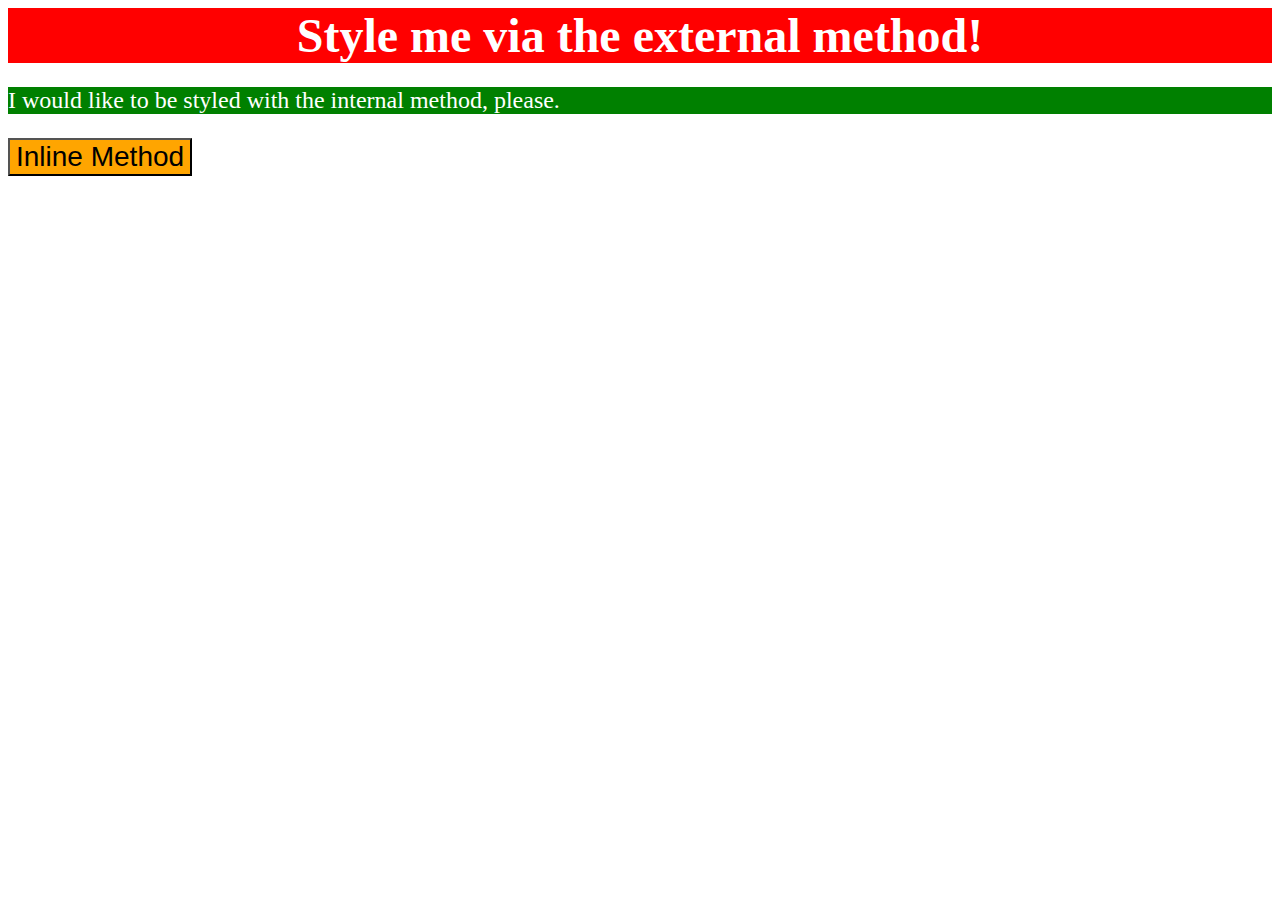
<file: foundations/intro-to-css/01-css-methods/index.html>
<!DOCTYPE html>
<html lang="en">
  <head>
    <meta charset="UTF-8">
    <meta http-equiv="X-UA-Compatible" content="IE=edge">
    <meta name="viewport" content="width=device-width, initial-scale=1.0">
    <!--external CSS method (separate CSS file)-->
    <link rel="stylesheet" href="styles.css">

    <title>Methods for Adding CSS</title>

    <!--internal CSS method -->
    <style>
      p {
        color: white;
        background-color: green;
        font-family: 'Times New Roman', Times, serif;
        font-size: 24px;
        text-align: left;
      }
    </style>
  </head>
  <body>
    <div>Style me via the external method!</div>
    <p>I would like to be styled with the internal method, please.</p>
    <!--inline CSS method (not recommended)-->
    <button style="background-color: orange; font-size: 28px;">Inline Method</button>
  </body>
</html>
</file>
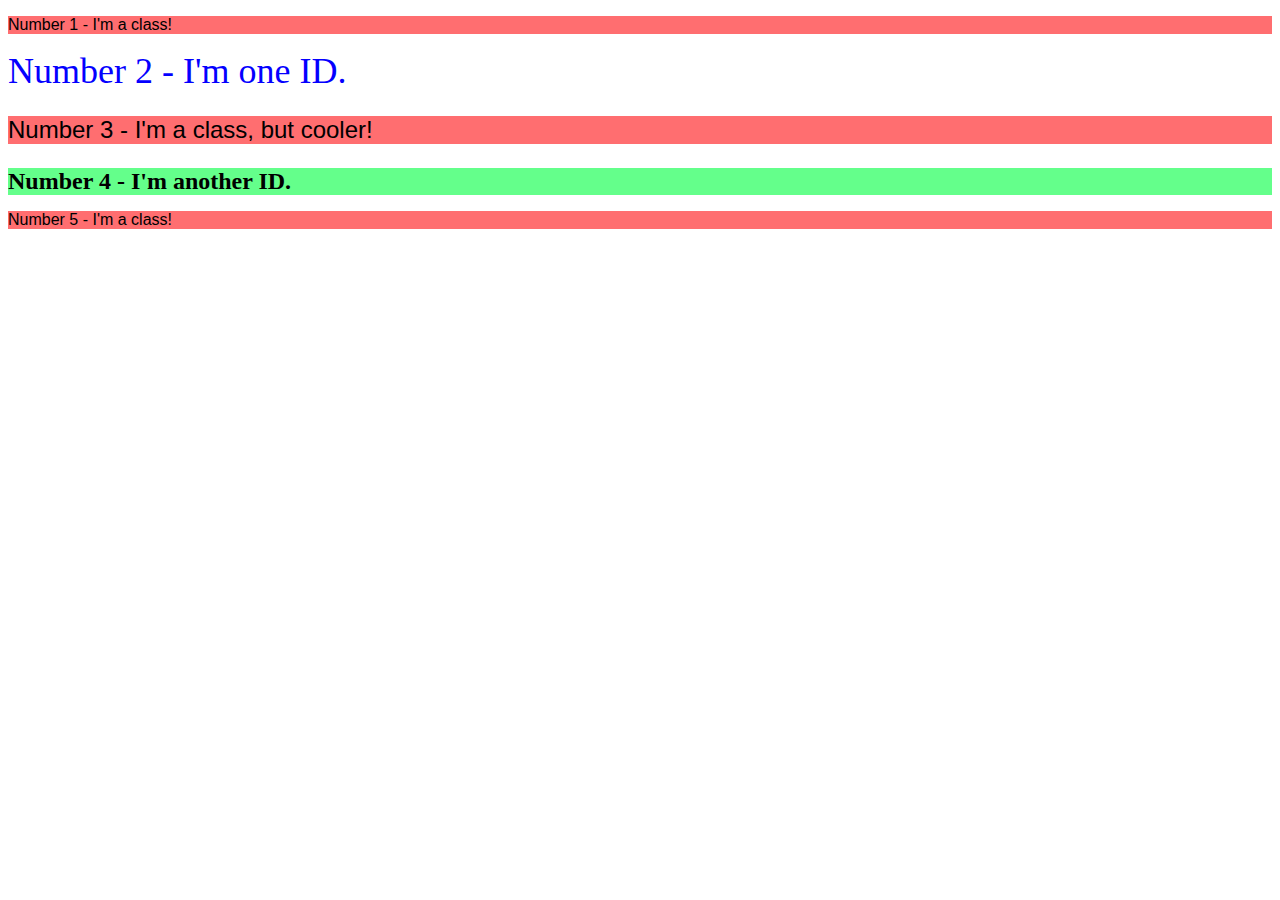
<file: foundations/intro-to-css/02-class-id-selectors/index.html>
<!DOCTYPE html>
<html lang="en">
  <head>
    <meta charset="UTF-8">
    <meta http-equiv="X-UA-Compatible" content="IE=edge">
    <meta name="viewport" content="width=device-width, initial-scale=1.0">
    <title>Class and ID Selectors</title>
    <link rel="stylesheet" href="style.css">
  </head>
  <body>
    <p class="odds">Number 1 - I'm a class!</p>
    <div id="n2">Number 2 - I'm one ID.</div>
    <p class="odds n3">Number 3 - I'm a class, but cooler!</p>
    <div id="n4">Number 4 - I'm another ID.</div>
    <p class="odds">Number 5 - I'm a class!</p>
  </body>
</html>
</file>
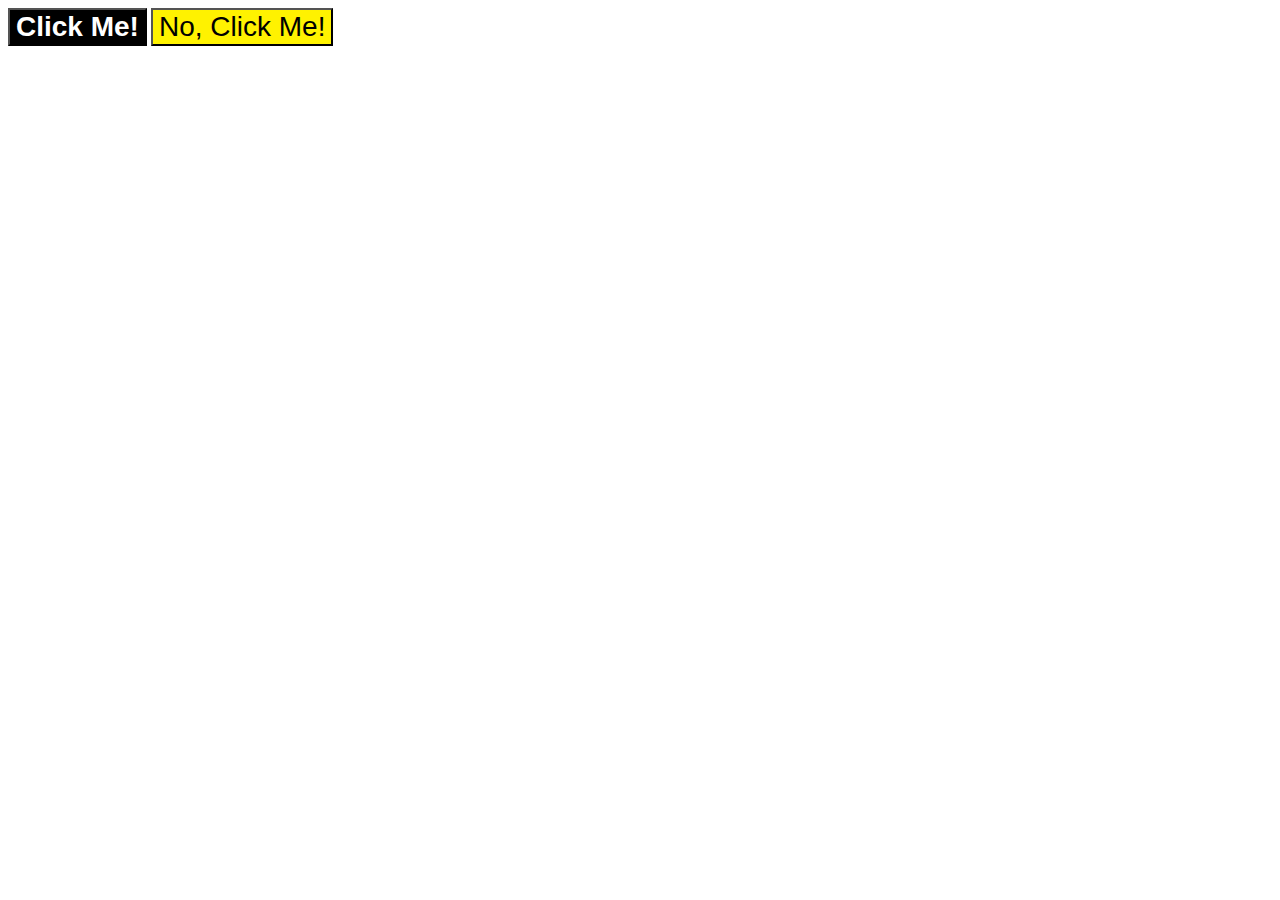
<file: foundations/intro-to-css/03-grouping-selectors/index.html>
<!DOCTYPE html>
<html lang="en">
  <head>
    <meta charset="UTF-8">
    <meta http-equiv="X-UA-Compatible" content="IE=edge">
    <meta name="viewport" content="width=device-width, initial-scale=1.0">
    <title>Grouping Selectors</title>
    <link rel="stylesheet" href="style.css">
  </head>
  <body>
    <button class="button1">Click Me!</button>
    <button class="button2">No, Click Me!</button>
  </body>
</html>
</file>
<file: foundations/intro-to-css/01-css-methods/styles.css>
div {
    color: white;
    background-color: red;
    font-family: 'Times New Roman', Times, serif;
    font-size: 48px;
    font-weight: 700;
    text-align: center;
}
</file>
<file: foundations/intro-to-css/02-class-id-selectors/style.css>
.odds{
    background-color:rgb(255, 110, 112);
    font-family: Verdana, Geneva, Tahoma, sans-serif;
}
.odds.n3{
    font-size: 24px;
}
#n2{
    color: rgb(4, 0, 255);
    font-size: 36px;
}
#n4{
    background-color: rgb(100, 255, 139);
    font-size: 24px;
    font-weight: 900;
}
</file>
<file: foundations/intro-to-css/03-grouping-selectors/style.css>
.button1,
.button2 {
    font-family: Arial, Helvetica, sans-serif;
    font-size: 28px;
}

.button1 {
    color: rgb(255,255,255);
    background-color: rgb(0, 0, 0);
    font-weight: 900;
}

.button2{
    background-color: rgb(255, 242, 0);
}
</file>
